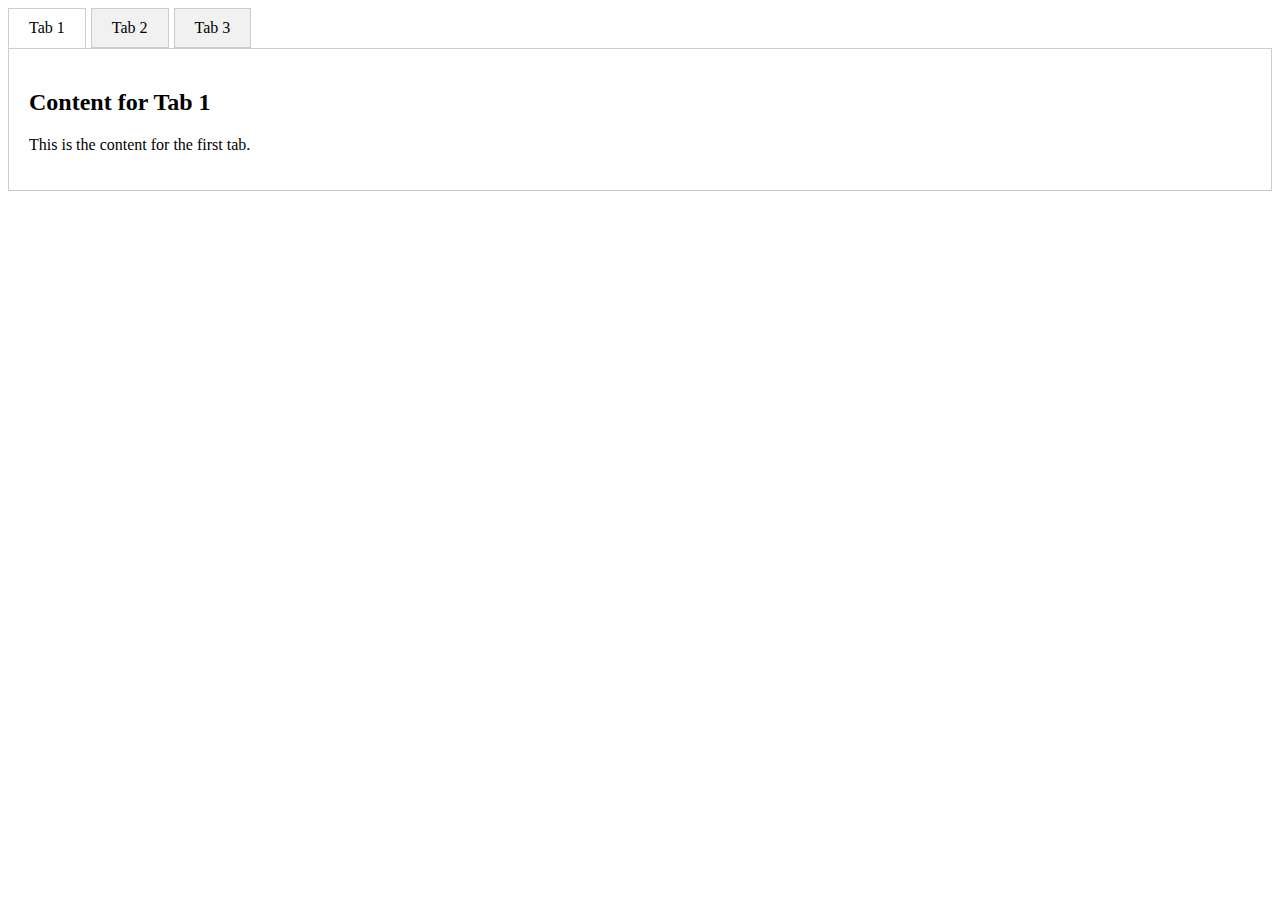
<file: Actual/2-tabs/index.html>
<!DOCTYPE html>
<html lang="en">
<head>
    <meta charset="UTF-8">
    <meta name="viewport" content="width=device-width, initial-scale=1.0">
    <title>Tabbed Interface</title>
</head>
<link rel="stylesheet" href="styles.css">

<body>

    <div class="tabs">
        <div class="tab active" data-target="content1">Tab 1</div>
        <div class="tab" data-target="content2">Tab 2</div>
        <div class="tab" data-target="content3">Tab 3</div>
    </div>

    <div id="content1" class="content active">
        <h2>Content for Tab 1</h2>
        <p>This is the content for the first tab.</p>
    </div>
    <div id="content2" class="content">
        <h2>Content for Tab 2</h2>
        <p>This is the content for the second tab.</p>
    </div>
    <div id="content3" class="content">
        <h2>Content for Tab 3</h2>
        <p>This is the content for the third tab.</p>
    </div>

    <script src="tabs.js"></script>
</body>
</html>
</file>
<file: Actual/2-tabs/styles.css>
/* Basic styles */
.tabs {
    display: flex;
    cursor: pointer;
}

.tab {
    padding: 10px 20px;
    background: #f1f1f1;
    border: 1px solid #ccc;
    margin-right: 5px;
}

.tab.active {
    background: white;
    border-bottom: 1px solid white;
}

.content {
    border: 1px solid #ccc;
    padding: 20px;
    display: none; /* Hide all by default */
}

.content.active {
    display: block; /* Show active content */
}
</file>
